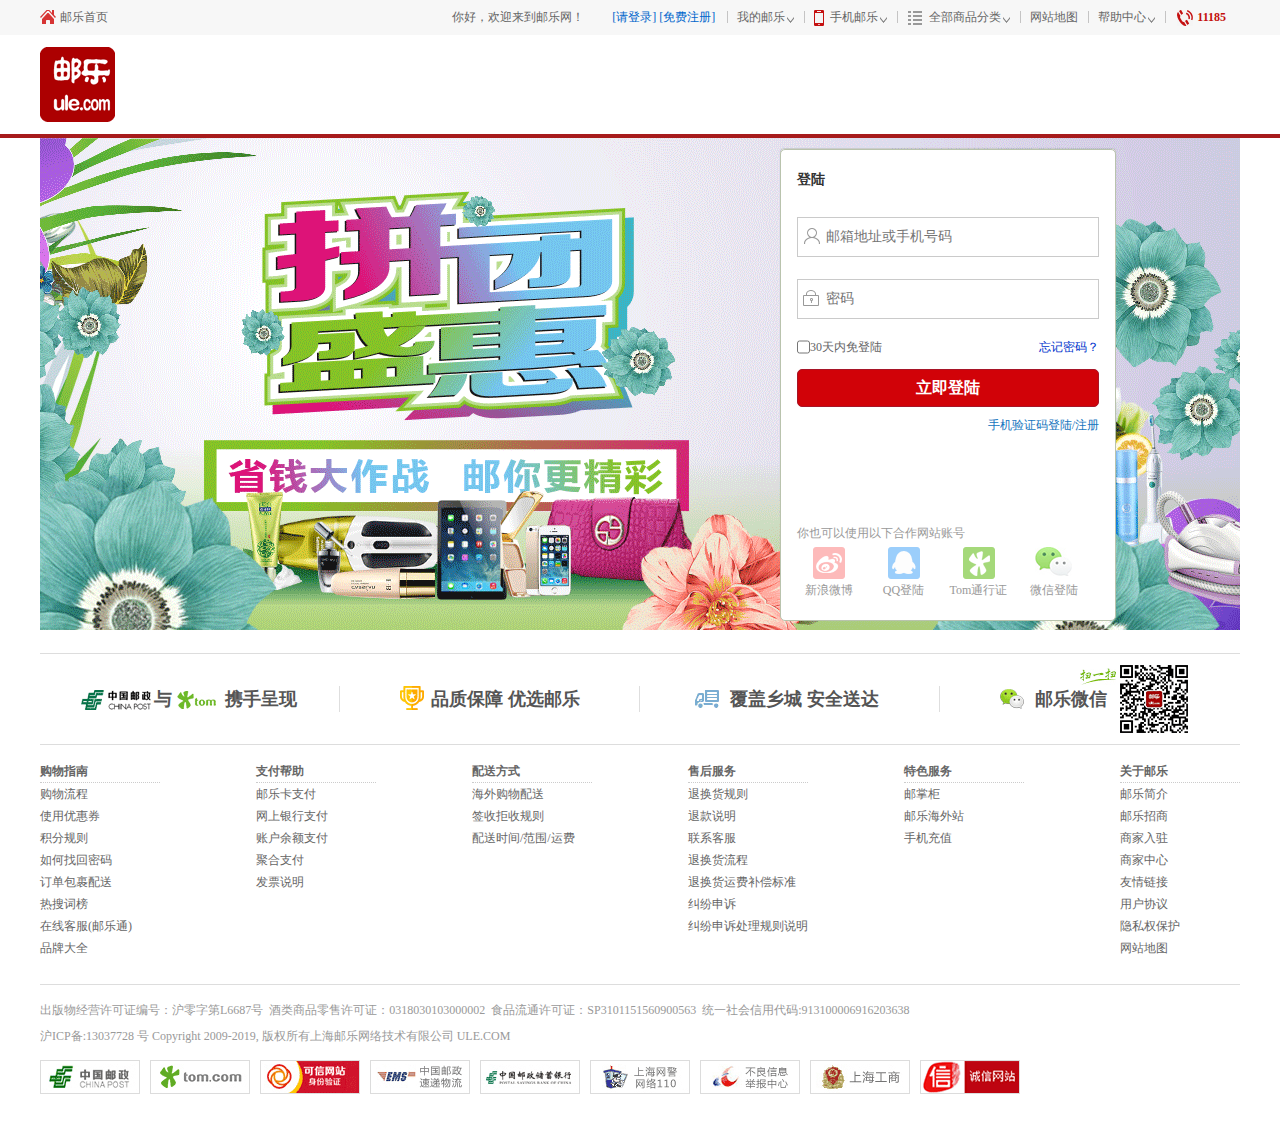
<file: youle/login-register/login.html>
<!DOCTYPE html>
<html lang="en">
<head>
    <meta charset="UTF-8">
    <meta name="viewport" content="width=device-width, initial-scale=1.0">
    <meta http-equiv="X-UA-Compatible" content="ie=edge">
    <title>登陆</title>
    <link rel="stylesheet" href="css/login.css" />
	<link rel="stylesheet" href="../public/css/public.css" />
</head>
<body>
    <div id="top-t">
        <div class="margin">
            <a class="left" href="../index.html" target="_blank">邮乐首页</a>
            <ul class="right">
                <li class="wel">
                    <i>你好，欢迎来到邮乐网！</i>
                </li>
                <li class="land">
                    <a href="login.html">[请登录]</a>
                    <a href="register.html">[免费注册]</a>
                </li>
                <li class="myUl">
                    <a href="#" class="xj">我的邮乐</a>
                </li>
                <li class="telUl">
                    <span></span>
                    <a href="#" class="xj">手机邮乐</a>
                </li>
                <li class="shopUl">
                    <span></span>
                    <a href="#" class="xj">全部商品分类</a>
                </li>
                <li>
                    <span></span>
                    <a href="#">网站地图</a>
                </li>
                <li class="help">
                    <a href="#" class="xj">帮助中心</a>
                </li>
                <li class="phone">
                    <span></span>
                    <i>11185</i>
                </li>
            </ul>
        </div>
    </div>
    <div id="header">
        <div class="margin clear">
            <a href="#" class="logo">
                <img src="../public/img/logo.png" alt="">
            </a>
        </div>
    </div>
    <div id="main">
        <div class="margin">
            <div class="login">
                <div class="put">
                    <h4>登陆</h4>
                    <input type="text" value="" class="user" placeholder="邮箱地址或手机号码">
                    <span>请输入正确的邮箱地址或手机号码</span>
                    <input type="text" value="" class="pass" placeholder="密码">
                </div>
                <div class="forget">
                    <p>
                        <input type="checkbox">
                        <span>30天内免登陆</span>
                        <a href="#">忘记密码？</a>
                    </p>
                    <input type="submit" value="立即登陆" class="sub">
                    <span class="logIn"></span>
                    <h4>
                        <a href="#" class="zhuce">注册</a>
                        <a href="#" class="tel-login">手机验证码登陆/</a>
                    </h4>
                </div>
                <div class="others">
                    <p>你也可以使用以下合作网站账号</p>
                    <ul>
                        <li>
                            <i class="xinlang"></i>
                            <span>新浪微博</span>
                        </li>
                        <li>
                            <i class="qq"></i>
                            <span>QQ登陆</span>
                        </li>
                        <li>
                            <i class="tom"></i>
                            <span>Tom通行证</span>
                        </li>
                        <li>
                            <i class="wechat"></i>
                            <span>微信登陆</span>
                        </li>
                    </ul>
                </div>
            </div>
        </div>
    </div>
    <div id="footer">
        <div class="margin clear">
            <ul class="advantage">
                <li class="li1">
                    <span class="youz"></span>
                    <h3 class="first">与</h3>
                    <span class="tom"></span>
                    <h3 class="second">携手呈现</h3>
                </li>
                <li class="li2">
                    <span></span>
                    <h3>品质保障&nbsp;优选邮乐</h3>
                </li>
                <li class="li3">
                    <span></span>
                    <h3>覆盖乡城&nbsp;安全送达</h3>
                </li>
                <li class="li4">
                    <span class="wx"></span>
                    <h3>邮乐微信</h3>
                    <span class="sao"></span>
                    <span class="ma"></span>
                </li>
            </ul>
            <ul class="guide">
                <li>
                    <dl>
                        <dt><a href="#">购物指南</a></dt>
                        <dd><a href="#">购物流程</a></dd>
                        <dd><a href="#">使用优惠券</a></dd>
                        <dd><a href="#">积分规则</a></dd>
                        <dd><a href="#">如何找回密码</a></dd>
                        <dd><a href="#">订单包裹配送</a></dd>
                        <dd><a href="#">热搜词榜</a></dd>
                        <dd><a href="#">在线客服(邮乐通)</a></dd>
                        <dd><a href="#">品牌大全</a></dd>
                    </dl>
                </li>
                <li>
                    <dl>
                        <dt><a href="#">支付帮助</a></dt>
                        <dd><a href="#">邮乐卡支付</a></dd>
                        <dd><a href="#">网上银行支付</a></dd>
                        <dd><a href="#">账户余额支付</a></dd>
                        <dd><a href="#">聚合支付</a></dd>
                        <dd><a href="#">发票说明</a></dd>
                    </dl>
                </li>
                <li>
                    <dl>
                        <dt><a href="#">配送方式</a></dt>
                        <dd><a href="#">海外购物配送</a></dd>
                        <dd><a href="#">签收拒收规则</a></dd>
                        <dd><a href="#">配送时间/范围/运费</a></dd>
                    </dl>
                </li>
                <li>
                    <dl>
                        <dt><a href="#">售后服务</a></dt>
                        <dd><a href="#">退换货规则</a></dd>
                        <dd><a href="#">退款说明</a></dd>
                        <dd><a href="#">联系客服</a></dd>
                        <dd><a href="#">退换货流程</a></dd>
                        <dd><a href="#">退换货运费补偿标准</a></dd>
                        <dd><a href="#">纠纷申诉</a></dd>
                        <dd><a href="#">纠纷申诉处理规则说明</a></dd>
                    </dl>
                </li>
                <li>
                    <dl>
                        <dt><a href="#">特色服务</a></dt>
                        <dd><a href="#">邮掌柜</a></dd>
                        <dd><a href="#">邮乐海外站</a></dd>
                        <dd><a href="#">手机充值</a></dd>
                    </dl>
                </li>
                <li class="last">
                    <dl>
                        <dt><a href="#">关于邮乐</a></dt>
                        <dd><a href="#">邮乐简介</a></dd>
                        <dd><a href="#">邮乐招商</a></dd>
                        <dd><a href="#">商家入驻</a></dd>
                        <dd><a href="#">商家中心</a></dd>
                        <dd><a href="#">友情链接</a></dd>
                        <dd><a href="#">用户协议</a></dd>
                        <dd><a href="#">隐私权保护</a></dd>
                        <dd><a href="#">网站地图</a></dd>
                    </dl>
                </li>
            </ul>
            <div class="link">
                <p>出版物经营许可证编号：沪零字第L6687号&nbsp;&nbsp;酒类商品零售许可证：0318030103000002&nbsp;&nbsp;食品流通许可证：SP3101151560900563&nbsp;&nbsp;统一社会信用代码:913100006916203638</p>
                <p>沪ICP备:13037728 号 Copyright 2009-2019, 版权所有上海邮乐网络技术有限公司 ULE.COM</p>
                <ul>
                    <li><a href="#" class="a1"></a></li>
                    <li><a href="#" class="a2"></a></li>
                    <li><a href="#" class="a3"></a></li>
                    <li><a href="#" class="a4"></a></li>
                    <li><a href="#" class="a5"></a></li>
                    <li><a href="#" class="a6"></a></li>
                    <li><a href="#" class="a7"></a></li>
                    <li><a href="#" class="a8"></a></li>
                    <li><a href="#" class="a9"></a></li>
                </ul>
            </div>
        </div>
    </div>
</body>
<script src="../public/js/cookie.js"></script>
<script src="js/login.js"></script>
</html>
</file>
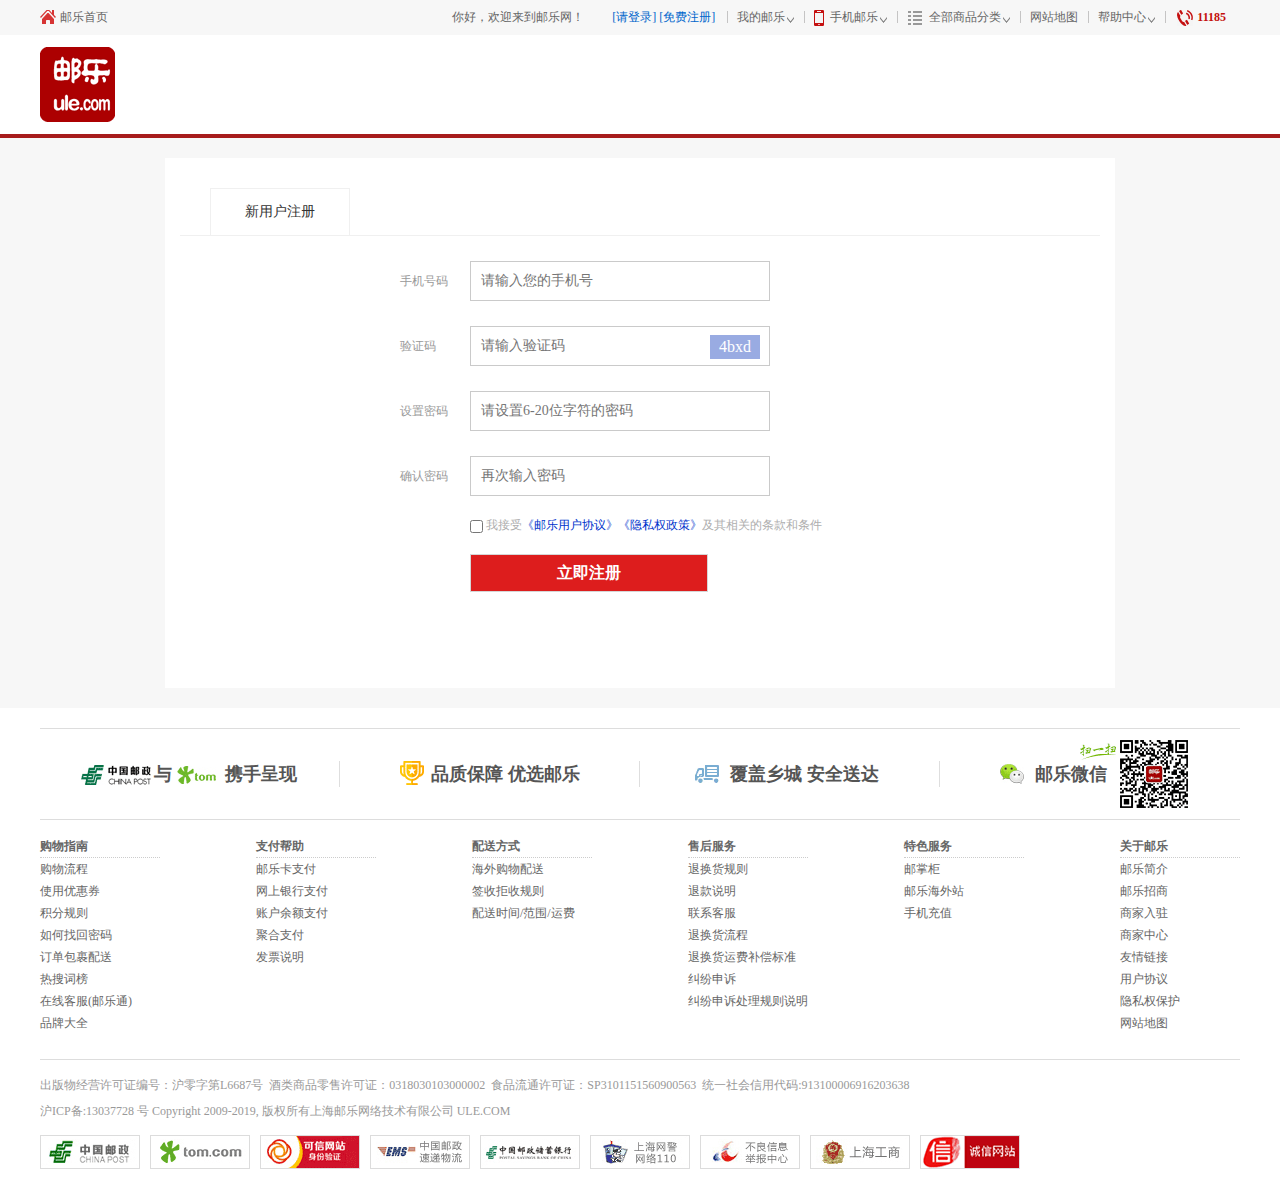
<file: youle/login-register/register.html>
<!DOCTYPE html>
<html lang="en">
<head>
    <meta charset="UTF-8">
    <meta name="viewport" content="width=device-width, initial-scale=1.0">
    <meta http-equiv="X-UA-Compatible" content="ie=edge">
    <title>注册</title>
    <link rel="stylesheet" href="css/register.css" />
	<link rel="stylesheet" href="../public/css/public.css" />
</head>
<body>
    <div id="top-t">
        <div class="margin">
            <a class="left" href="../index.html" target="_blank">邮乐首页</a>
            <ul class="right">
                <li class="wel">
                    <i>你好，欢迎来到邮乐网！</i>
                </li>
                <li class="land">
                    <a href="login.html">[请登录]</a>
                    <a href="register.html">[免费注册]</a>
                </li>
                <li class="myUl">
                    <a href="#" class="xj">我的邮乐</a>
                </li>
                <li class="telUl">
                    <span></span>
                    <a href="#" class="xj">手机邮乐</a>
                </li>
                <li class="shopUl">
                    <span></span>
                    <a href="#" class="xj">全部商品分类</a>
                </li>
                <li>
                    <span></span>
                    <a href="#">网站地图</a>
                </li>
                <li class="help">
                    <a href="#" class="xj">帮助中心</a>
                </li>
                <li class="phone">
                    <span></span>
                    <i>11185</i>
                </li>
            </ul>
        </div>
    </div>
    <div id="header">
        <div class="margin clear">
            <a href="#" class="logo">
                <img src="../public/img/logo.png" alt="">
            </a>
        </div>
    </div>
    <div id="main">
        <div class="margin">
            <div class="register">
               <div class="new">
                   <p>新用户注册</p>
               </div>
                <ul class="put">
                    <li class="tel">
                        <span>手机号码</span>
                        <input type="text" value="" placeholder="请输入您的手机号">
                        <i></i>
                    </li>
                    <li class="Verification">
                        <span>验证码</span>
                        <input type="text" value="" placeholder="请输入验证码">
                        <s>4bxd</s>
                        <i></i>
                    </li>
                    <li class="password">
                        <span>设置密码</span>
                        <input type="text" value="" placeholder="请设置6-20位字符的密码">
                        <i></i>
                    </li>
                    <li class="re-password">
                        <span>确认密码</span>
                        <input type="text" value="" placeholder="再次输入密码">
                        <i></i>
                    </li>
                </ul>
                <div class="accept clear">
                    <input type="checkbox" class="remember">
                    <i></i>
                    <span>我接受</span>
                    <a href="#">《邮乐用户协议》</a>
                    <a href="#">《隐私权政策》</a>
                    <span>及其相关的条款和条件</span>
                </div>
                <input type="submit" value="立即注册" class="zhuce">
            </div>
        </div>
    </div>
    <div id="footer">
        <div class="margin clear">
            <ul class="advantage">
                <li class="li1">
                    <span class="youz"></span>
                    <h3 class="first">与</h3>
                    <span class="tom"></span>
                    <h3 class="second">携手呈现</h3>
                </li>
                <li class="li2">
                    <span></span>
                    <h3>品质保障&nbsp;优选邮乐</h3>
                </li>
                <li class="li3">
                    <span></span>
                    <h3>覆盖乡城&nbsp;安全送达</h3>
                </li>
                <li class="li4">
                    <span class="wx"></span>
                    <h3>邮乐微信</h3>
                    <span class="sao"></span>
                    <span class="ma"></span>
                </li>
            </ul>
            <ul class="guide">
                <li>
                    <dl>
                        <dt><a href="#">购物指南</a></dt>
                        <dd><a href="#">购物流程</a></dd>
                        <dd><a href="#">使用优惠券</a></dd>
                        <dd><a href="#">积分规则</a></dd>
                        <dd><a href="#">如何找回密码</a></dd>
                        <dd><a href="#">订单包裹配送</a></dd>
                        <dd><a href="#">热搜词榜</a></dd>
                        <dd><a href="#">在线客服(邮乐通)</a></dd>
                        <dd><a href="#">品牌大全</a></dd>
                    </dl>
                </li>
                <li>
                    <dl>
                        <dt><a href="#">支付帮助</a></dt>
                        <dd><a href="#">邮乐卡支付</a></dd>
                        <dd><a href="#">网上银行支付</a></dd>
                        <dd><a href="#">账户余额支付</a></dd>
                        <dd><a href="#">聚合支付</a></dd>
                        <dd><a href="#">发票说明</a></dd>
                    </dl>
                </li>
                <li>
                    <dl>
                        <dt><a href="#">配送方式</a></dt>
                        <dd><a href="#">海外购物配送</a></dd>
                        <dd><a href="#">签收拒收规则</a></dd>
                        <dd><a href="#">配送时间/范围/运费</a></dd>
                    </dl>
                </li>
                <li>
                    <dl>
                        <dt><a href="#">售后服务</a></dt>
                        <dd><a href="#">退换货规则</a></dd>
                        <dd><a href="#">退款说明</a></dd>
                        <dd><a href="#">联系客服</a></dd>
                        <dd><a href="#">退换货流程</a></dd>
                        <dd><a href="#">退换货运费补偿标准</a></dd>
                        <dd><a href="#">纠纷申诉</a></dd>
                        <dd><a href="#">纠纷申诉处理规则说明</a></dd>
                    </dl>
                </li>
                <li>
                    <dl>
                        <dt><a href="#">特色服务</a></dt>
                        <dd><a href="#">邮掌柜</a></dd>
                        <dd><a href="#">邮乐海外站</a></dd>
                        <dd><a href="#">手机充值</a></dd>
                    </dl>
                </li>
                <li class="last">
                    <dl>
                        <dt><a href="#">关于邮乐</a></dt>
                        <dd><a href="#">邮乐简介</a></dd>
                        <dd><a href="#">邮乐招商</a></dd>
                        <dd><a href="#">商家入驻</a></dd>
                        <dd><a href="#">商家中心</a></dd>
                        <dd><a href="#">友情链接</a></dd>
                        <dd><a href="#">用户协议</a></dd>
                        <dd><a href="#">隐私权保护</a></dd>
                        <dd><a href="#">网站地图</a></dd>
                    </dl>
                </li>
            </ul>
            <div class="link">
                <p>出版物经营许可证编号：沪零字第L6687号&nbsp;&nbsp;酒类商品零售许可证：0318030103000002&nbsp;&nbsp;食品流通许可证：SP3101151560900563&nbsp;&nbsp;统一社会信用代码:913100006916203638</p>
                <p>沪ICP备:13037728 号 Copyright 2009-2019, 版权所有上海邮乐网络技术有限公司 ULE.COM</p>
                <ul>
                    <li><a href="#" class="a1"></a></li>
                    <li><a href="#" class="a2"></a></li>
                    <li><a href="#" class="a3"></a></li>
                    <li><a href="#" class="a4"></a></li>
                    <li><a href="#" class="a5"></a></li>
                    <li><a href="#" class="a6"></a></li>
                    <li><a href="#" class="a7"></a></li>
                    <li><a href="#" class="a8"></a></li>
                    <li><a href="#" class="a9"></a></li>
                </ul>
            </div>
        </div>
    </div>
</body>
<script src="../public/js/cookie.js"></script>
<script src="js/register.js"></script>
</html>
</file>
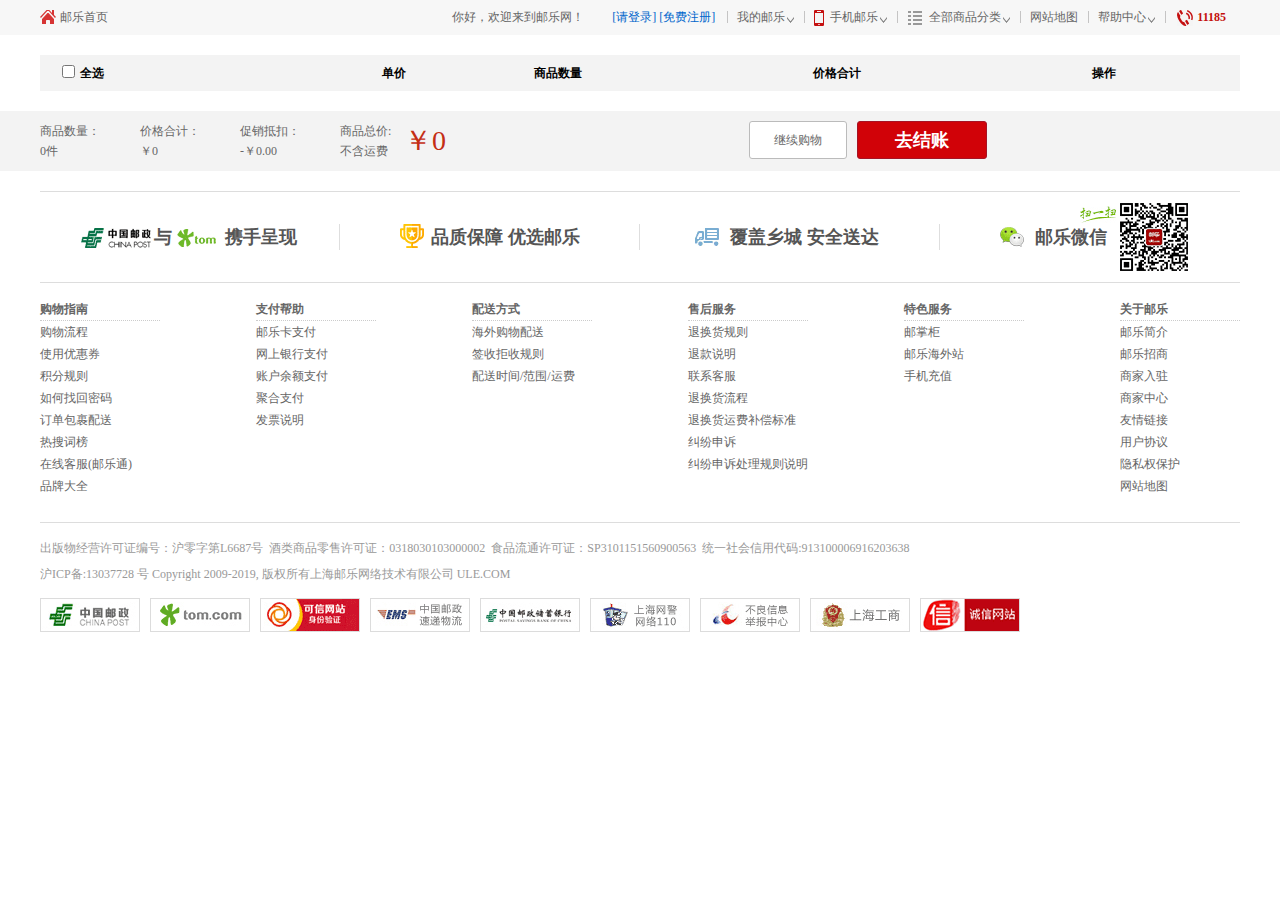
<file: youle/xiangqing/car.html>
<!DOCTYPE html>
<html>
	<head>
		<meta charset="utf-8">
		<title></title>
		<link rel="stylesheet" href="../shopcar/css/car.css" />
		<link rel="stylesheet" href="../public/css/public.css" />
	</head>
	<body>
		<div id="top-t">
		    <div class="margin">
		        <a class="left" href="../index.html" target="_blank">邮乐首页</a>
		        <ul class="right">
		            <li class="wel">
		                <i>你好，欢迎<s></s>来到邮乐网！</i>
						<a href="##"></a>
		            </li>
		            <li class="land">
		                <a href="../login-register/login.html">[请登录]</a>
		                <a href="../login-register/register.html">[免费注册]</a>
		            </li>
		            <li class="myUl">
		                <a href="#" class="xj">我的邮乐</a>
		            </li>
		            <li class="telUl">
		                <span></span>
		                <a href="#" class="xj">手机邮乐</a>
		            </li>
		            <li class="shopUl">
		                <span></span>
		                <a href="#" class="xj">全部商品分类</a>
		            </li>
		            <li>
		                <span></span>
		                <a href="#">网站地图</a>
		            </li>
		            <li class="help">
		                <a href="#" class="xj">帮助中心</a>
		            </li>
		            <li class="phone">
		                <span></span>
		                <i>11185</i>
		            </li>
		        </ul>
		    </div>
		</div>
		<div id="main">
			<div class="margin">
				<table>
					<thead>
						<tr>
							<th>
								<input type="checkbox" class="election"/>
								<span>全选</span>
							</th>
							<th>
								<span>单价</span>
							</th>
							<th>
								<span>商品数量</span>
							</th>
							<th>
								<span>价格合计</span>
							</th>
							<th>
								<span>操作</span>
							</th>
						</tr>
					</thead>
					<tbody>
						<!-- <tr>
							<td>
								<input type="checkbox" />
								<img src="http://pic.ule.com/pic/user_800105703/product/prd20141017/704398bad1285e3b_p631x631_m_m.jpg" />
								<p>天堂伞 339S格三折叠伞钢骨格子雨伞实用晴雨伞 颜色随机</p>
							</td>
							<td>￥29.00</td>
							<td>
								<input type="number" min="1" />
							</td>
							<td>￥29.00</td>
							<td>
								<input type="button" value="删除" />
							</td>
						</tr> -->
					</tbody>
				</table>
			</div>
		</div>
		<div id="suan">
			<div class="margin">
				<div class="settlement">
					<ul>
						<li class="shu">
							<p>商品数量：</p>
							<span>0件</span>
						</li>
						<li class="heji">
							<p>价格合计：</p>
							<span>￥0</span>
						</li>
						<li class="dikou">
							<p>促销抵扣：</p>
							<span>-￥0.00</span>
						</li>
						<li class="yunfei">
							<p>商品总价:</p>
							<span>不含运费</span>
						</li>
						<li class="zong">
							<h4>￥0</h4>
						</li>
					</ul>
					<a href="../index.html" class="goon">
						<input type="button" value="继续购物" />
					</a>
					<a class="jiezhang">
						<input type="button" value="去结账" />
					</a>
				</div>
			</div>
		</div>
		<div id="footer">
		    <div class="margin clear">
		        <ul class="advantage">
		            <li class="li1">
		                <span class="youz"></span>
		                <h3 class="first">与</h3>
		                <span class="tom"></span>
		                <h3 class="second">携手呈现</h3>
		            </li>
		            <li class="li2">
		                <span></span>
		                <h3>品质保障&nbsp;优选邮乐</h3>
		            </li>
		            <li class="li3">
		                <span></span>
		                <h3>覆盖乡城&nbsp;安全送达</h3>
		            </li>
		            <li class="li4">
		                <span class="wx"></span>
		                <h3>邮乐微信</h3>
		                <span class="sao"></span>
		                <span class="ma"></span>
		            </li>
		        </ul>
		        <ul class="guide">
		            <li>
		                <dl>
		                    <dt><a href="#">购物指南</a></dt>
		                    <dd><a href="#">购物流程</a></dd>
		                    <dd><a href="#">使用优惠券</a></dd>
		                    <dd><a href="#">积分规则</a></dd>
		                    <dd><a href="#">如何找回密码</a></dd>
		                    <dd><a href="#">订单包裹配送</a></dd>
		                    <dd><a href="#">热搜词榜</a></dd>
		                    <dd><a href="#">在线客服(邮乐通)</a></dd>
		                    <dd><a href="#">品牌大全</a></dd>
		                </dl>
		            </li>
		            <li>
		                <dl>
		                    <dt><a href="#">支付帮助</a></dt>
		                    <dd><a href="#">邮乐卡支付</a></dd>
		                    <dd><a href="#">网上银行支付</a></dd>
		                    <dd><a href="#">账户余额支付</a></dd>
		                    <dd><a href="#">聚合支付</a></dd>
		                    <dd><a href="#">发票说明</a></dd>
		                </dl>
		            </li>
		            <li>
		                <dl>
		                    <dt><a href="#">配送方式</a></dt>
		                    <dd><a href="#">海外购物配送</a></dd>
		                    <dd><a href="#">签收拒收规则</a></dd>
		                    <dd><a href="#">配送时间/范围/运费</a></dd>
		                </dl>
		            </li>
		            <li>
		                <dl>
		                    <dt><a href="#">售后服务</a></dt>
		                    <dd><a href="#">退换货规则</a></dd>
		                    <dd><a href="#">退款说明</a></dd>
		                    <dd><a href="#">联系客服</a></dd>
		                    <dd><a href="#">退换货流程</a></dd>
		                    <dd><a href="#">退换货运费补偿标准</a></dd>
		                    <dd><a href="#">纠纷申诉</a></dd>
		                    <dd><a href="#">纠纷申诉处理规则说明</a></dd>
		                </dl>
		            </li>
		            <li>
		                <dl>
		                    <dt><a href="#">特色服务</a></dt>
		                    <dd><a href="#">邮掌柜</a></dd>
		                    <dd><a href="#">邮乐海外站</a></dd>
		                    <dd><a href="#">手机充值</a></dd>
		                </dl>
		            </li>
		            <li class="last">
		                <dl>
		                    <dt><a href="#">关于邮乐</a></dt>
		                    <dd><a href="#">邮乐简介</a></dd>
		                    <dd><a href="#">邮乐招商</a></dd>
		                    <dd><a href="#">商家入驻</a></dd>
		                    <dd><a href="#">商家中心</a></dd>
		                    <dd><a href="#">友情链接</a></dd>
		                    <dd><a href="#">用户协议</a></dd>
		                    <dd><a href="#">隐私权保护</a></dd>
		                    <dd><a href="#">网站地图</a></dd>
		                </dl>
		            </li>
		        </ul>
		        <div class="link">
		            <p>出版物经营许可证编号：沪零字第L6687号&nbsp;&nbsp;酒类商品零售许可证：0318030103000002&nbsp;&nbsp;食品流通许可证：SP3101151560900563&nbsp;&nbsp;统一社会信用代码:913100006916203638</p>
		            <p>沪ICP备:13037728 号 Copyright 2009-2019, 版权所有上海邮乐网络技术有限公司 ULE.COM</p>
		            <ul>
		                <li><a href="#" class="a1"></a></li>
		                <li><a href="#" class="a2"></a></li>
		                <li><a href="#" class="a3"></a></li>
		                <li><a href="#" class="a4"></a></li>
		                <li><a href="#" class="a5"></a></li>
		                <li><a href="#" class="a6"></a></li>
		                <li><a href="#" class="a7"></a></li>
		                <li><a href="#" class="a8"></a></li>
		                <li><a href="#" class="a9"></a></li>
		            </ul>
		        </div>
		    </div>
		</div>
	</body>
	<script src="../public/js/jquery.2.2.4.js"></script>
	<script src="../public/js/jquery.cookie.js"></script>
	<script src="../public/js/cookie.js"></script>
	<script src="../shopcar/js/car.js"></script>
	<script src="../public/js/login-res.js"></script>
</html>
</file>
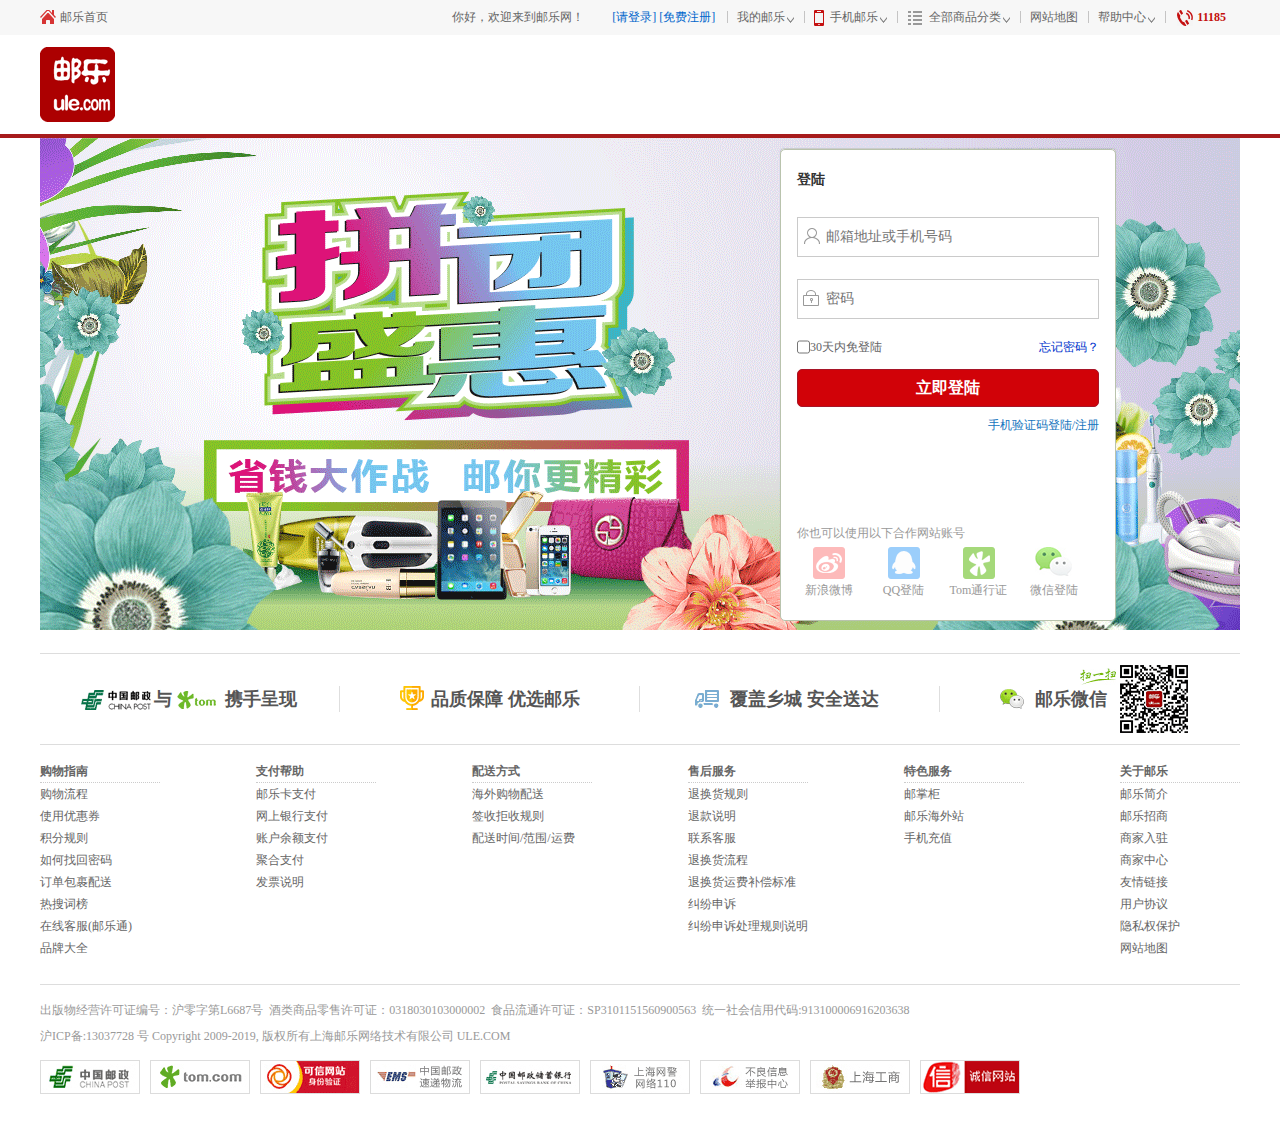
<file: youle/登录注册/login.html>
<!DOCTYPE html>
<html lang="en">
<head>
    <meta charset="UTF-8">
    <meta name="viewport" content="width=device-width, initial-scale=1.0">
    <meta http-equiv="X-UA-Compatible" content="ie=edge">
    <title>登陆</title>
    <link rel="stylesheet" href="css/login.css" />
	<link rel="stylesheet" href="../public/css/public.css" />
</head>
<body>
    <div id="top-t">
        <div class="margin">
            <a class="left" href="index.html" target="_blank">邮乐首页</a>
            <ul class="right">
                <li class="wel">
                    <i>你好，欢迎来到邮乐网！</i>
                </li>
                <li class="land">
                    <a href="login.html">[请登录]</a>
                    <a href="register.html">[免费注册]</a>
                </li>
                <li class="myUl">
                    <a href="#" class="xj">我的邮乐</a>
                </li>
                <li class="telUl">
                    <span></span>
                    <a href="#" class="xj">手机邮乐</a>
                </li>
                <li class="shopUl">
                    <span></span>
                    <a href="#" class="xj">全部商品分类</a>
                </li>
                <li>
                    <span></span>
                    <a href="#">网站地图</a>
                </li>
                <li class="help">
                    <a href="#" class="xj">帮助中心</a>
                </li>
                <li class="phone">
                    <span></span>
                    <i>11185</i>
                </li>
            </ul>
        </div>
    </div>
    <div id="header">
        <div class="margin clear">
            <a href="#" class="logo">
                <img src="../public/img/logo.png" alt="">
            </a>
        </div>
    </div>
    <div id="main">
        <div class="margin">
            <div class="login">
                <div class="put">
                    <h4>登陆</h4>
                    <input type="text" value="" class="user" placeholder="邮箱地址或手机号码">
                    <span>请输入正确的邮箱地址或手机号码</span>
                    <input type="text" value="" class="pass" placeholder="密码">
                </div>
                <div class="forget">
                    <p>
                        <input type="checkbox">
                        <span>30天内免登陆</span>
                        <a href="#">忘记密码？</a>
                    </p>
                    <input type="submit" value="立即登陆" class="sub">
                    <span class="logIn"></span>
                    <h4>
                        <a href="#" class="zhuce">注册</a>
                        <a href="#" class="tel-login">手机验证码登陆/</a>
                    </h4>
                </div>
                <div class="others">
                    <p>你也可以使用以下合作网站账号</p>
                    <ul>
                        <li>
                            <i class="xinlang"></i>
                            <span>新浪微博</span>
                        </li>
                        <li>
                            <i class="qq"></i>
                            <span>QQ登陆</span>
                        </li>
                        <li>
                            <i class="tom"></i>
                            <span>Tom通行证</span>
                        </li>
                        <li>
                            <i class="wechat"></i>
                            <span>微信登陆</span>
                        </li>
                    </ul>
                </div>
            </div>
        </div>
    </div>
    <div id="footer">
        <div class="margin clear">
            <ul class="advantage">
                <li class="li1">
                    <span class="youz"></span>
                    <h3 class="first">与</h3>
                    <span class="tom"></span>
                    <h3 class="second">携手呈现</h3>
                </li>
                <li class="li2">
                    <span></span>
                    <h3>品质保障&nbsp;优选邮乐</h3>
                </li>
                <li class="li3">
                    <span></span>
                    <h3>覆盖乡城&nbsp;安全送达</h3>
                </li>
                <li class="li4">
                    <span class="wx"></span>
                    <h3>邮乐微信</h3>
                    <span class="sao"></span>
                    <span class="ma"></span>
                </li>
            </ul>
            <ul class="guide">
                <li>
                    <dl>
                        <dt><a href="#">购物指南</a></dt>
                        <dd><a href="#">购物流程</a></dd>
                        <dd><a href="#">使用优惠券</a></dd>
                        <dd><a href="#">积分规则</a></dd>
                        <dd><a href="#">如何找回密码</a></dd>
                        <dd><a href="#">订单包裹配送</a></dd>
                        <dd><a href="#">热搜词榜</a></dd>
                        <dd><a href="#">在线客服(邮乐通)</a></dd>
                        <dd><a href="#">品牌大全</a></dd>
                    </dl>
                </li>
                <li>
                    <dl>
                        <dt><a href="#">支付帮助</a></dt>
                        <dd><a href="#">邮乐卡支付</a></dd>
                        <dd><a href="#">网上银行支付</a></dd>
                        <dd><a href="#">账户余额支付</a></dd>
                        <dd><a href="#">聚合支付</a></dd>
                        <dd><a href="#">发票说明</a></dd>
                    </dl>
                </li>
                <li>
                    <dl>
                        <dt><a href="#">配送方式</a></dt>
                        <dd><a href="#">海外购物配送</a></dd>
                        <dd><a href="#">签收拒收规则</a></dd>
                        <dd><a href="#">配送时间/范围/运费</a></dd>
                    </dl>
                </li>
                <li>
                    <dl>
                        <dt><a href="#">售后服务</a></dt>
                        <dd><a href="#">退换货规则</a></dd>
                        <dd><a href="#">退款说明</a></dd>
                        <dd><a href="#">联系客服</a></dd>
                        <dd><a href="#">退换货流程</a></dd>
                        <dd><a href="#">退换货运费补偿标准</a></dd>
                        <dd><a href="#">纠纷申诉</a></dd>
                        <dd><a href="#">纠纷申诉处理规则说明</a></dd>
                    </dl>
                </li>
                <li>
                    <dl>
                        <dt><a href="#">特色服务</a></dt>
                        <dd><a href="#">邮掌柜</a></dd>
                        <dd><a href="#">邮乐海外站</a></dd>
                        <dd><a href="#">手机充值</a></dd>
                    </dl>
                </li>
                <li class="last">
                    <dl>
                        <dt><a href="#">关于邮乐</a></dt>
                        <dd><a href="#">邮乐简介</a></dd>
                        <dd><a href="#">邮乐招商</a></dd>
                        <dd><a href="#">商家入驻</a></dd>
                        <dd><a href="#">商家中心</a></dd>
                        <dd><a href="#">友情链接</a></dd>
                        <dd><a href="#">用户协议</a></dd>
                        <dd><a href="#">隐私权保护</a></dd>
                        <dd><a href="#">网站地图</a></dd>
                    </dl>
                </li>
            </ul>
            <div class="link">
                <p>出版物经营许可证编号：沪零字第L6687号&nbsp;&nbsp;酒类商品零售许可证：0318030103000002&nbsp;&nbsp;食品流通许可证：SP3101151560900563&nbsp;&nbsp;统一社会信用代码:913100006916203638</p>
                <p>沪ICP备:13037728 号 Copyright 2009-2019, 版权所有上海邮乐网络技术有限公司 ULE.COM</p>
                <ul>
                    <li><a href="#" class="a1"></a></li>
                    <li><a href="#" class="a2"></a></li>
                    <li><a href="#" class="a3"></a></li>
                    <li><a href="#" class="a4"></a></li>
                    <li><a href="#" class="a5"></a></li>
                    <li><a href="#" class="a6"></a></li>
                    <li><a href="#" class="a7"></a></li>
                    <li><a href="#" class="a8"></a></li>
                    <li><a href="#" class="a9"></a></li>
                </ul>
            </div>
        </div>
    </div>
</body>
<script src="../public/js/cookie.js"></script>
<script src="js/login.js"></script>
</html>
</file>
<file: youle/login-register/css/login.css>
.margin{width:1200px;margin:0 auto;}

#top-t{height:35px;background:#f7f7f7;}
#top-t .margin a.left{display:block;width:68px;height:14px;background:url(../../public/img/syicon.png) no-repeat left center;font:12px/14px "";float:left;padding:10px;text-indent:10px;color:#666;}
#top-t .margin .right{float:right;padding:4px;color:#666;height:16px;}
#top-t .margin .right li{float:left;font:12px/27px "";color:#666;padding-left:10px;padding-right:10px;position:relative;}
#top-t .margin .right li i{font:12px/27px "";color:#666;}
#top-t .margin .right li:after{content:"";display:block;width:1px;height:12px;background:#c5c4c4;position:absolute;top:7px;left:0;}
#top-t .margin .right li.wel:after{content:"";display:none;}
#top-t .margin .right li.land:after{content:"";display:none;}
#top-t .margin .right .land{padding:0 12px 0 18px;}
#top-t .margin .right .land a{color:#0066cc;}
#top-t .margin .right li a.xj{padding-right:9px;background:url(../../public/img/xj.png) no-repeat right 7px;}
#top-t .margin .right li span{position:absolute;display:block;top:0;left:0;background:url(../../public/img/zhenghe.png) no-repeat;}
#top-t .margin .right li.telUl{padding-left:26px;}
#top-t .margin .right li.telUl span{width:10px;height:16px;left:10px;top:6px;}
#top-t .margin .right li.shopUl{padding-left:32px;}
#top-t .margin .right li.shopUl span{width:15px;height:14px;left:11px;top:7px;background-position:-15px 0;}
#top-t .margin .right li.phone{padding-left:32px;}
#top-t .margin .right li.phone span{width:16px;height:16px;left:12px;top:6px;background-position:-32px 0;}
#top-t .margin .right li.phone i{font:600 12px/27px "";color:#c4100d;}

#header{background:#fff;border-bottom:solid 4px #a71b1c;}
#header .logo{float:left;display:block;width:75px;height:75px;padding:12px 0;}

#main{}
#main .margin{position:relative;height:495px;background:url(../img/backg.png) no-repeat;}
#main .login{width:302px;height:440px;border-radius:5px;border:1px solid #b9c3ad;position:absolute;right:124px;top:11px;padding:15px 16px;background:#fff;}
#main .login .put{position: relative;}
#main .login .put h4{font:700 14px/30px "";color:#333;}
#main .login .put input{display:block;width:300px;height:38px;border:solid 1px #cacaca;margin-top:22px;text-indent:28px;font:14px/38px "";color:#999;}
#main .login .put span{display:none;color:red;font-size:12px;position:absolute;top:94px;}
#main .login input.user{background:url(../img/user.png) no-repeat 6px 10px;}
#main .login input.pass{background:url(../img/pass.png) no-repeat 5px 10px;}
#main .login .forget{padding:6px 0 76px 0;}
#main .login .forget p{height:44px;}
#main .login .forget p input{float:left;height:44px;}
#main .login .forget p span{float:left;color:#656567;font:12px/44px "";}
#main .login .forget p a{float:right;color:#0033cc;font:12px/44px "";}
#main .login .forget .sub{display:block;width:302px;height:38px;background:#d10208;border:solid 1px #a71427;border-radius:5px;color:#fff;
font:700 16px "";cursor:pointer;}
#main .login .forget .logIn{position: absolute;width:150px;color:red;font:12px "";left:20px;top:260px;}
#main .login .forget h4{font:12px/3 "";height:36px;}
#main .login .forget h4 a{float:right;color:#1675be;}
#main .login .forget .others{}
#main .login .others p{font:12px/28px "";color:#999;}
#main .login .others ul{height:54px;}
#main .login .others ul li{float:left;width:63px;text-align:center;margin-right:12px;}
#main .login .others ul li i{display:block;width:37px;height:32px;background:url(../img/loginway.png) no-repeat;margin-left:13px;}
#main .login .others ul li .xinlang{background-position:0 -32px;}
#main .login .others ul li .qq{background-position:-37px -32px;}
#main .login .others ul li .tom{background-position:-74px -32px;}
#main .login .others ul li .wechat{background-position:-111px -32px;}
#main .login .others ul li span{font:12px/22px "";color:#999;}

#footer{background:#fff;padding-bottom:34px;}
#footer .advantage{height:26px;padding:32px 0;border-top:solid 1px #ddd;border-bottom:solid 1px #ddd;margin-top:20px;}
#footer .advantage li{width:300px;height:26px;float:left;position:relative;}
#footer .advantage li:after{content:"";display:block;width:1px;height:26px;background:#dedede;position:absolute;right:0;top:0;}
#footer .advantage .li4:after{content:"";display:none;}
#footer .advantage li h3{font:700 18px/26px "";color:#555;}
#footer .advantage li span{position:absolute;background:url(../../public/img/zhenghe2.png) no-repeat;}
#footer .advantage .li1 h3{float:left;}
#footer .advantage .li1 h3.first{margin-left:114px;}
#footer .advantage .li1 h3.second{margin-left:53px;}
#footer .advantage .li1 .youz{width:70px;height:20px;top:4px;background-position:0 -8px;left:41px;}
#footer .advantage .li1 .tom{width:39px;height:18px;background-position:0 -40px;left:137px;top:5px;}
#footer .advantage .li2 h3{margin-left:91px;}
#footer .advantage .li2 span{width:24px;height:24px;background-position:-85px -8px;left:60px;}
#footer .advantage .li3 h3{margin-left:90px;}
#footer .advantage .li3 span{width:24px;height:18px;background-position:-120px -10px;left:55px;top:4px;}
#footer .advantage .li4 h3{margin-left:95px;}
#footer .advantage .li4 .wx{width:24px;height:20px;background-position:-219px -220px;left:60px;top:3px;}
#footer .advantage .li4 .ma{width:68px;height:68px;background-position:-110px -273px;left:180px;top:-21px;}
#footer .advantage .li4 .sao{width:36px;height:17px;background-position:-148px -211px;left:140px;top:-18px;}
#footer .guide{padding:15px 0 20px 0;height:204px;border-bottom:solid 1px #ddd;}
#footer .guide li{float:left;width:120px;margin-right:96px;}
#footer .guide li.last{margin:0;}
#footer .guide li dl dt{font:700 12px/22px "";color:#666;border-bottom:dotted 1px #ccc;}
#footer .guide li dl dd{font:12px/22px "";color:#666;}
#footer .link{padding-top:12px;}
#footer .link p{font:12px/26px "";color:#999;}
#footer .link ul{height:24px;padding-top:11px;}
#footer .link ul li{float:left;}
#footer .link ul li a{display:block;width:98px;height:32px;border:solid 1px #dcdcdc;margin-right:10px;background:url(../../public/img/zhenghe2.png) no-repeat;}
#footer .link ul li .a1{background-position:-310px -229px;}
#footer .link ul li .a2{background-position:-298px -169px;}
#footer .link ul li .a3{background-position:-21px -213px;}
#footer .link ul li .a4{background-position:-166px -12px;}
#footer .link ul li .a5{background-position:-148px -145px;}
#footer .link ul li .a6{background-position:-11px -137px;}
#footer .link ul li .a7{background-position:-249px -100px;}
#footer .link ul li .a8{background-position:-121px -68px;}
#footer .link ul li .a9{background-position:-11px -84px;}
</file>
<file: youle/public/css/public.css>
@charset "utf-8";
/* CSS Document */

body,ol,ul,h1,h2,h3,h4,h5,h6,p,th,td,dl,dd,form,fieldset,legend,input,textarea,select,td{margin:0;padding:0;} 
body{font:12px ""; word-wrap:break-word;}
a,u,s,del{color:#666;text-decoration:none;} 
fieldset ,a img,.bor0 {border:0;}
i,em,b{font-style:normal;font-weight:100;}
li{list-style:none;}
img{vertical-align:middle;}
table{border-collapse:collapse;}
.ind2{text-indent:2em;}



/*溢出隐藏出现省略号*/
.over{
	white-space:nowrap;/*强制不换行*/
	overflow:hidden;/*溢出隐藏*/
	text-overflow:ellipsis;/*溢出隐藏时出现省略号*/
}

/*图片垂直对齐*/
.valign{text-align:center;}
.valign img{vertical-align:middle;}
.valign:after{content:"";display:inline-block;height:100%;vertical-align:middle;}

.clear{zoom:1;/*解决ie清除浮动*/}
.clear:before{content:"";display:table;}/*第一个子元素margin-top向上传递问题*/
.clear:after{content:"";clear:both;display:block;}/*清除浮动*/
</file>
<file: youle/login-register/css/register.css>
.margin{width:1200px;margin:0 auto;}

#top-t{height:35px;background:#f7f7f7;}
#top-t .margin a.left{display:block;width:68px;height:14px;background:url(../../public/img/syicon.png) no-repeat left center;font:12px/14px "";float:left;padding:10px;text-indent:10px;color:#666;}
#top-t .margin .right{float:right;padding:4px;color:#666;height:16px;}
#top-t .margin .right li{float:left;font:12px/27px "";color:#666;padding-left:10px;padding-right:10px;position:relative;}
#top-t .margin .right li i{font:12px/27px "";color:#666;}
#top-t .margin .right li:after{content:"";display:block;width:1px;height:12px;background:#c5c4c4;position:absolute;top:7px;left:0;}
#top-t .margin .right li.wel:after{content:"";display:none;}
#top-t .margin .right li.land:after{content:"";display:none;}
#top-t .margin .right .land{padding:0 12px 0 18px;}
#top-t .margin .right .land a{color:#0066cc;}
#top-t .margin .right li a.xj{padding-right:9px;background:url(../../public/img/xj.png) no-repeat right 7px;}
#top-t .margin .right li span{position:absolute;display:block;top:0;left:0;background:url(../../public/img/zhenghe.png) no-repeat;}
#top-t .margin .right li.telUl{padding-left:26px;}
#top-t .margin .right li.telUl span{width:10px;height:16px;left:10px;top:6px;}
#top-t .margin .right li.shopUl{padding-left:32px;}
#top-t .margin .right li.shopUl span{width:15px;height:14px;left:11px;top:7px;background-position:-15px 0;}
#top-t .margin .right li.phone{padding-left:32px;}
#top-t .margin .right li.phone span{width:16px;height:16px;left:12px;top:6px;background-position:-32px 0;}
#top-t .margin .right li.phone i{font:600 12px/27px "";color:#c4100d;}

#header{background:#fff;border-bottom:solid 4px #a71b1c;}
#header .logo{float:left;display:block;width:75px;height:75px;padding:12px 0;}

#main{background:#f7f7f7;}
#main .margin{position:relative;height:530px;padding:20px 0;}
#main .register{width:920px;height:413px;background:#fff;margin:0 auto;
padding:30px 15px 87px;position:relative;}
#main .register .new{border-bottom:solid 1px #f0f0f0;}
#main .register .new p{font:14px/46px "";width:138px;color:#333;border:solid 1px #f0f0f0;border-bottom:none;text-align:center;margin-left:30px;}
#main .register ul.put{padding-left:220px;}
#main .register ul.put li{height:40px;margin-top:25px;position:relative;}
#main .register ul.put li span{float:left;display:block;width:70px;font:12px/40px "";color:#999;}
#main .register ul.put .tel i{display:block;color:red;position:absolute;left:70px;top:45px;}
#main .register ul.put .password i{display:block;color:red;position:absolute;left:70px;top:45px;}
#main .register ul.put .re-password i{display:block;color:red;position:absolute;left:70px;top:45px;}
#main .register ul.put .Verification s{display:block;color:#fff;position:absolute;left:310px;top:9px;width:50px;font:16px/24px "";background:#99abe2;text-align:center;cursor:pointer;}
#main .register ul.put .Verification i{display:block;color:red;position:absolute;left:70px;top:45px;}
#main .register ul.put li input{float:left;height:38px;width:298px;border:solid 1px #cacaca;font:14px/38px "";color:#757575;text-indent:10px;}
#main .register .accept{padding-left:290px;font:12px/58px "";height:58px;position:relative;}
#main .register .accept i{display:block;color:red;position:absolute;left:283px;top:18px;}
#main .register .accept span{color:#aeaeae;float:left;}
#main .register .accept input{margin-top:24px;margin-right:3px;float:left}
#main .register .accept a{color:#0033cc;float:left;}
#main .register .zhuce{display:block;width:238px;height:38px;border:solid 1px #d6d6d6;background:#dd1d1d;font:700 16px "";color:#fff;margin-left:290px;cursor:pointer;}

#footer{background:#fff;padding-bottom:34px;}
#footer .advantage{height:26px;padding:32px 0;border-top:solid 1px #ddd;border-bottom:solid 1px #ddd;margin-top:20px;}
#footer .advantage li{width:300px;height:26px;float:left;position:relative;}
#footer .advantage li:after{content:"";display:block;width:1px;height:26px;background:#dedede;position:absolute;right:0;top:0;}
#footer .advantage .li4:after{content:"";display:none;}
#footer .advantage li h3{font:700 18px/26px "";color:#555;}
#footer .advantage li span{position:absolute;background:url(../../public/img/zhenghe2.png) no-repeat;}
#footer .advantage .li1 h3{float:left;}
#footer .advantage .li1 h3.first{margin-left:114px;}
#footer .advantage .li1 h3.second{margin-left:53px;}
#footer .advantage .li1 .youz{width:70px;height:20px;top:4px;background-position:0 -8px;left:41px;}
#footer .advantage .li1 .tom{width:39px;height:18px;background-position:0 -40px;left:137px;top:5px;}
#footer .advantage .li2 h3{margin-left:91px;}
#footer .advantage .li2 span{width:24px;height:24px;background-position:-85px -8px;left:60px;}
#footer .advantage .li3 h3{margin-left:90px;}
#footer .advantage .li3 span{width:24px;height:18px;background-position:-120px -10px;left:55px;top:4px;}
#footer .advantage .li4 h3{margin-left:95px;}
#footer .advantage .li4 .wx{width:24px;height:20px;background-position:-219px -220px;left:60px;top:3px;}
#footer .advantage .li4 .ma{width:68px;height:68px;background-position:-110px -273px;left:180px;top:-21px;}
#footer .advantage .li4 .sao{width:36px;height:17px;background-position:-148px -211px;left:140px;top:-18px;}
#footer .guide{padding:15px 0 20px 0;height:204px;border-bottom:solid 1px #ddd;}
#footer .guide li{float:left;width:120px;margin-right:96px;}
#footer .guide li.last{margin:0;}
#footer .guide li dl dt{font:700 12px/22px "";color:#666;border-bottom:dotted 1px #ccc;}
#footer .guide li dl dd{font:12px/22px "";color:#666;}
#footer .link{padding-top:12px;}
#footer .link p{font:12px/26px "";color:#999;}
#footer .link ul{height:24px;padding-top:11px;}
#footer .link ul li{float:left;}
#footer .link ul li a{display:block;width:98px;height:32px;border:solid 1px #dcdcdc;margin-right:10px;background:url(../../public/img/zhenghe2.png) no-repeat;}
#footer .link ul li .a1{background-position:-310px -229px;}
#footer .link ul li .a2{background-position:-298px -169px;}
#footer .link ul li .a3{background-position:-21px -213px;}
#footer .link ul li .a4{background-position:-166px -12px;}
#footer .link ul li .a5{background-position:-148px -145px;}
#footer .link ul li .a6{background-position:-11px -137px;}
#footer .link ul li .a7{background-position:-249px -100px;}
#footer .link ul li .a8{background-position:-121px -68px;}
#footer .link ul li .a9{background-position:-11px -84px;}
</file>
<file: youle/shopcar/css/car.css>
.margin{width:1200px;margin:0 auto;}

#top-t{height:35px;background:#f7f7f7;}
#top-t .margin a.left{display:block;width:68px;height:14px;background:url(../../public/img/syicon.png) no-repeat left center;font:12px/14px "";float:left;padding:10px;text-indent:10px;color:#666;}
#top-t .margin .right{float:right;padding:4px;color:#666;height:16px;}
#top-t .margin .right li{float:left;font:12px/27px "";color:#666;padding-left:10px;padding-right:10px;position:relative;}
#top-t .margin .right li i{font:12px/27px "";color:#666;}
#top-t .margin .right li:after{content:"";display:block;width:1px;height:12px;background:#c5c4c4;position:absolute;top:7px;left:0;}
#top-t .margin .right li.wel:after{content:"";display:none;}
#top-t .margin .right li.land:after{content:"";display:none;}
#top-t .margin .right li.wel a{color:#0066cc;}
#top-t .margin .right .land{padding:0 12px 0 18px;}
#top-t .margin .right .land a{color:#0066cc;}
#top-t .margin .right li a.xj{padding-right:9px;background:url(../../public/img/xj.png) no-repeat right 7px;}
#top-t .margin .right li span{position:absolute;display:block;top:0;left:0;background:url(../../public/img/zhenghe.png) no-repeat;}
#top-t .margin .right li.telUl{padding-left:26px;}
#top-t .margin .right li.telUl span{width:10px;height:16px;left:10px;top:6px;}
#top-t .margin .right li.shopUl{padding-left:32px;}
#top-t .margin .right li.shopUl span{width:15px;height:14px;left:11px;top:7px;background-position:-15px 0;}
#top-t .margin .right li.phone{padding-left:32px;}
#top-t .margin .right li.phone span{width:16px;height:16px;left:12px;top:6px;background-position:-32px 0;}
#top-t .margin .right li.phone i{font:600 12px/27px "";color:#c4100d;}

#main{padding-top:20px;}
#main table{width:1200px;}
#main table thead tr{height:36px;background:#f3f3f3;}
#main table thead tr span{float:left}
#main table thead tr:nth-child(1) th input{float:left;margin-left:22px;}
#main table thead tr:nth-child(1) th span{float:left;margin-left:5px;}
#main table tbody tr{height:110px;border:solid 1px #e8e8e8;}
#main table tbody tr td:nth-child(1) input{float:left;margin-left:20px;margin-top:3px;}
#main table tbody tr td:nth-child(1) img{float:left;width:78px;height:78px;border:solid 1px #eee;margin-left:11px;}
#main table tbody tr td:nth-child(1) p{float:left;width:183px;font:12px/22px "";color:#666;margin-left:10px;}
#main table tbody tr td:nth-child(3) input{width:100px;}
#main table tbody tr td:nth-child(5) input{border:0;width:50px;height:30px;background:mistyrose;color:red;cursor:pointer;}
#suan{margin-top:20px;background:#f3f3f3;}
#suan .settlement{height:40px;padding:10px 0;}
#suan .settlement ul{height:40px;width:709px;float:left;}
#suan .settlement ul li{float:left;color:#666;font:12px/20px "";width:100px;}
#suan .settlement ul li span{display:block;}
#suan .settlement ul li.yunfei{width:64px;}
#suan .settlement ul li.zong{width:343px;}
#suan .settlement ul li.zong h4{font:28px/40px "";color:#c42e15;}
#suan .settlement .goon{float:left;}
#suan .settlement .goon input{display:block;width:98px;height:38px;border:solid 1px #bbb;font:12px "";color:#666;background:#fff;border-radius:3px;cursor:pointer;}
#suan .settlement .jiezhang{float:left;}
#suan .settlement .jiezhang input{display:block;width:130px;height:38px;border:solid 1px #a61325;font:700 18px "";color:#fff;background:#d10208;border-radius:3px;margin-left:10px;cursor:pointer;}




#footer{background:#fff;padding-bottom:34px;}
#footer .advantage{height:26px;padding:32px 0;border-top:solid 1px #ddd;border-bottom:solid 1px #ddd;margin-top:20px;}
#footer .advantage li{width:300px;height:26px;float:left;position:relative;}
#footer .advantage li:after{content:"";display:block;width:1px;height:26px;background:#dedede;position:absolute;right:0;top:0;}
#footer .advantage .li4:after{content:"";display:none;}
#footer .advantage li h3{font:700 18px/26px "";color:#555;}
#footer .advantage li span{position:absolute;background:url(../../public/img/zhenghe2.png) no-repeat;}
#footer .advantage .li1 h3{float:left;}
#footer .advantage .li1 h3.first{margin-left:114px;}
#footer .advantage .li1 h3.second{margin-left:53px;}
#footer .advantage .li1 .youz{width:70px;height:20px;top:4px;background-position:0 -8px;left:41px;}
#footer .advantage .li1 .tom{width:39px;height:18px;background-position:0 -40px;left:137px;top:5px;}
#footer .advantage .li2 h3{margin-left:91px;}
#footer .advantage .li2 span{width:24px;height:24px;background-position:-85px -8px;left:60px;}
#footer .advantage .li3 h3{margin-left:90px;}
#footer .advantage .li3 span{width:24px;height:18px;background-position:-120px -10px;left:55px;top:4px;}
#footer .advantage .li4 h3{margin-left:95px;}
#footer .advantage .li4 .wx{width:24px;height:20px;background-position:-219px -220px;left:60px;top:3px;}
#footer .advantage .li4 .ma{width:68px;height:68px;background-position:-110px -273px;left:180px;top:-21px;}
#footer .advantage .li4 .sao{width:36px;height:17px;background-position:-148px -211px;left:140px;top:-18px;}
#footer .guide{padding:15px 0 20px 0;height:204px;border-bottom:solid 1px #ddd;}
#footer .guide li{float:left;width:120px;margin-right:96px;}
#footer .guide li.last{margin:0;}
#footer .guide li dl dt{font:700 12px/22px "";color:#666;border-bottom:dotted 1px #ccc;}
#footer .guide li dl dd{font:12px/22px "";color:#666;}
#footer .link{padding-top:12px;}
#footer .link p{font:12px/26px "";color:#999;}
#footer .link ul{height:24px;padding-top:11px;}
#footer .link ul li{float:left;}
#footer .link ul li a{display:block;width:98px;height:32px;border:solid 1px #dcdcdc;margin-right:10px;background:url(../../public/img/zhenghe2.png) no-repeat;}
#footer .link ul li .a1{background-position:-310px -229px;}
#footer .link ul li .a2{background-position:-298px -169px;}
#footer .link ul li .a3{background-position:-21px -213px;}
#footer .link ul li .a4{background-position:-166px -12px;}
#footer .link ul li .a5{background-position:-148px -145px;}
#footer .link ul li .a6{background-position:-11px -137px;}
#footer .link ul li .a7{background-position:-249px -100px;}
#footer .link ul li .a8{background-position:-121px -68px;}
#footer .link ul li .a9{background-position:-11px -84px;}
</file>
<file: youle/登录注册/css/login.css>
.margin{width:1200px;margin:0 auto;}

#top-t{height:35px;background:#f7f7f7;}
#top-t .margin a.left{display:block;width:68px;height:14px;background:url(../../public/img/syicon.png) no-repeat left center;font:12px/14px "";float:left;padding:10px;text-indent:10px;color:#666;}
#top-t .margin .right{float:right;padding:4px;color:#666;height:16px;}
#top-t .margin .right li{float:left;font:12px/27px "";color:#666;padding-left:10px;padding-right:10px;position:relative;}
#top-t .margin .right li i{font:12px/27px "";color:#666;}
#top-t .margin .right li:after{content:"";display:block;width:1px;height:12px;background:#c5c4c4;position:absolute;top:7px;left:0;}
#top-t .margin .right li.wel:after{content:"";display:none;}
#top-t .margin .right li.land:after{content:"";display:none;}
#top-t .margin .right .land{padding:0 12px 0 18px;}
#top-t .margin .right .land a{color:#0066cc;}
#top-t .margin .right li a.xj{padding-right:9px;background:url(../../public/img/xj.png) no-repeat right 7px;}
#top-t .margin .right li span{position:absolute;display:block;top:0;left:0;background:url(../../public/img/zhenghe.png) no-repeat;}
#top-t .margin .right li.telUl{padding-left:26px;}
#top-t .margin .right li.telUl span{width:10px;height:16px;left:10px;top:6px;}
#top-t .margin .right li.shopUl{padding-left:32px;}
#top-t .margin .right li.shopUl span{width:15px;height:14px;left:11px;top:7px;background-position:-15px 0;}
#top-t .margin .right li.phone{padding-left:32px;}
#top-t .margin .right li.phone span{width:16px;height:16px;left:12px;top:6px;background-position:-32px 0;}
#top-t .margin .right li.phone i{font:600 12px/27px "";color:#c4100d;}

#header{background:#fff;border-bottom:solid 4px #a71b1c;}
#header .logo{float:left;display:block;width:75px;height:75px;padding:12px 0;}

#main{}
#main .margin{position:relative;height:495px;background:url(../img/backg.png) no-repeat;}
#main .login{width:302px;height:440px;border-radius:5px;border:1px solid #b9c3ad;position:absolute;right:124px;top:11px;padding:15px 16px;background:#fff;}
#main .login .put{position: relative;}
#main .login .put h4{font:700 14px/30px "";color:#333;}
#main .login .put input{display:block;width:300px;height:38px;border:solid 1px #cacaca;margin-top:22px;text-indent:28px;font:14px/38px "";color:#999;}
#main .login .put span{display:none;color:red;font-size:12px;position:absolute;top:94px;}
#main .login input.user{background:url(../img/user.png) no-repeat 6px 10px;}
#main .login input.pass{background:url(../img/pass.png) no-repeat 5px 10px;}
#main .login .forget{padding:6px 0 76px 0;}
#main .login .forget p{height:44px;}
#main .login .forget p input{float:left;height:44px;}
#main .login .forget p span{float:left;color:#656567;font:12px/44px "";}
#main .login .forget p a{float:right;color:#0033cc;font:12px/44px "";}
#main .login .forget .sub{display:block;width:302px;height:38px;background:#d10208;border:solid 1px #a71427;border-radius:5px;color:#fff;
font:700 16px "";cursor:pointer;}
#main .login .forget .logIn{position: absolute;width:150px;color:red;font:12px "";left:20px;top:260px;}
#main .login .forget h4{font:12px/3 "";height:36px;}
#main .login .forget h4 a{float:right;color:#1675be;}
#main .login .forget .others{}
#main .login .others p{font:12px/28px "";color:#999;}
#main .login .others ul{height:54px;}
#main .login .others ul li{float:left;width:63px;text-align:center;margin-right:12px;}
#main .login .others ul li i{display:block;width:37px;height:32px;background:url(../img/loginway.png) no-repeat;margin-left:13px;}
#main .login .others ul li .xinlang{background-position:0 -32px;}
#main .login .others ul li .qq{background-position:-37px -32px;}
#main .login .others ul li .tom{background-position:-74px -32px;}
#main .login .others ul li .wechat{background-position:-111px -32px;}
#main .login .others ul li span{font:12px/22px "";color:#999;}

#footer{background:#fff;padding-bottom:34px;}
#footer .advantage{height:26px;padding:32px 0;border-top:solid 1px #ddd;border-bottom:solid 1px #ddd;margin-top:20px;}
#footer .advantage li{width:300px;height:26px;float:left;position:relative;}
#footer .advantage li:after{content:"";display:block;width:1px;height:26px;background:#dedede;position:absolute;right:0;top:0;}
#footer .advantage .li4:after{content:"";display:none;}
#footer .advantage li h3{font:700 18px/26px "";color:#555;}
#footer .advantage li span{position:absolute;background:url(../../public/img/zhenghe2.png) no-repeat;}
#footer .advantage .li1 h3{float:left;}
#footer .advantage .li1 h3.first{margin-left:114px;}
#footer .advantage .li1 h3.second{margin-left:53px;}
#footer .advantage .li1 .youz{width:70px;height:20px;top:4px;background-position:0 -8px;left:41px;}
#footer .advantage .li1 .tom{width:39px;height:18px;background-position:0 -40px;left:137px;top:5px;}
#footer .advantage .li2 h3{margin-left:91px;}
#footer .advantage .li2 span{width:24px;height:24px;background-position:-85px -8px;left:60px;}
#footer .advantage .li3 h3{margin-left:90px;}
#footer .advantage .li3 span{width:24px;height:18px;background-position:-120px -10px;left:55px;top:4px;}
#footer .advantage .li4 h3{margin-left:95px;}
#footer .advantage .li4 .wx{width:24px;height:20px;background-position:-219px -220px;left:60px;top:3px;}
#footer .advantage .li4 .ma{width:68px;height:68px;background-position:-110px -273px;left:180px;top:-21px;}
#footer .advantage .li4 .sao{width:36px;height:17px;background-position:-148px -211px;left:140px;top:-18px;}
#footer .guide{padding:15px 0 20px 0;height:204px;border-bottom:solid 1px #ddd;}
#footer .guide li{float:left;width:120px;margin-right:96px;}
#footer .guide li.last{margin:0;}
#footer .guide li dl dt{font:700 12px/22px "";color:#666;border-bottom:dotted 1px #ccc;}
#footer .guide li dl dd{font:12px/22px "";color:#666;}
#footer .link{padding-top:12px;}
#footer .link p{font:12px/26px "";color:#999;}
#footer .link ul{height:24px;padding-top:11px;}
#footer .link ul li{float:left;}
#footer .link ul li a{display:block;width:98px;height:32px;border:solid 1px #dcdcdc;margin-right:10px;background:url(../../public/img/zhenghe2.png) no-repeat;}
#footer .link ul li .a1{background-position:-310px -229px;}
#footer .link ul li .a2{background-position:-298px -169px;}
#footer .link ul li .a3{background-position:-21px -213px;}
#footer .link ul li .a4{background-position:-166px -12px;}
#footer .link ul li .a5{background-position:-148px -145px;}
#footer .link ul li .a6{background-position:-11px -137px;}
#footer .link ul li .a7{background-position:-249px -100px;}
#footer .link ul li .a8{background-position:-121px -68px;}
#footer .link ul li .a9{background-position:-11px -84px;}
</file>
